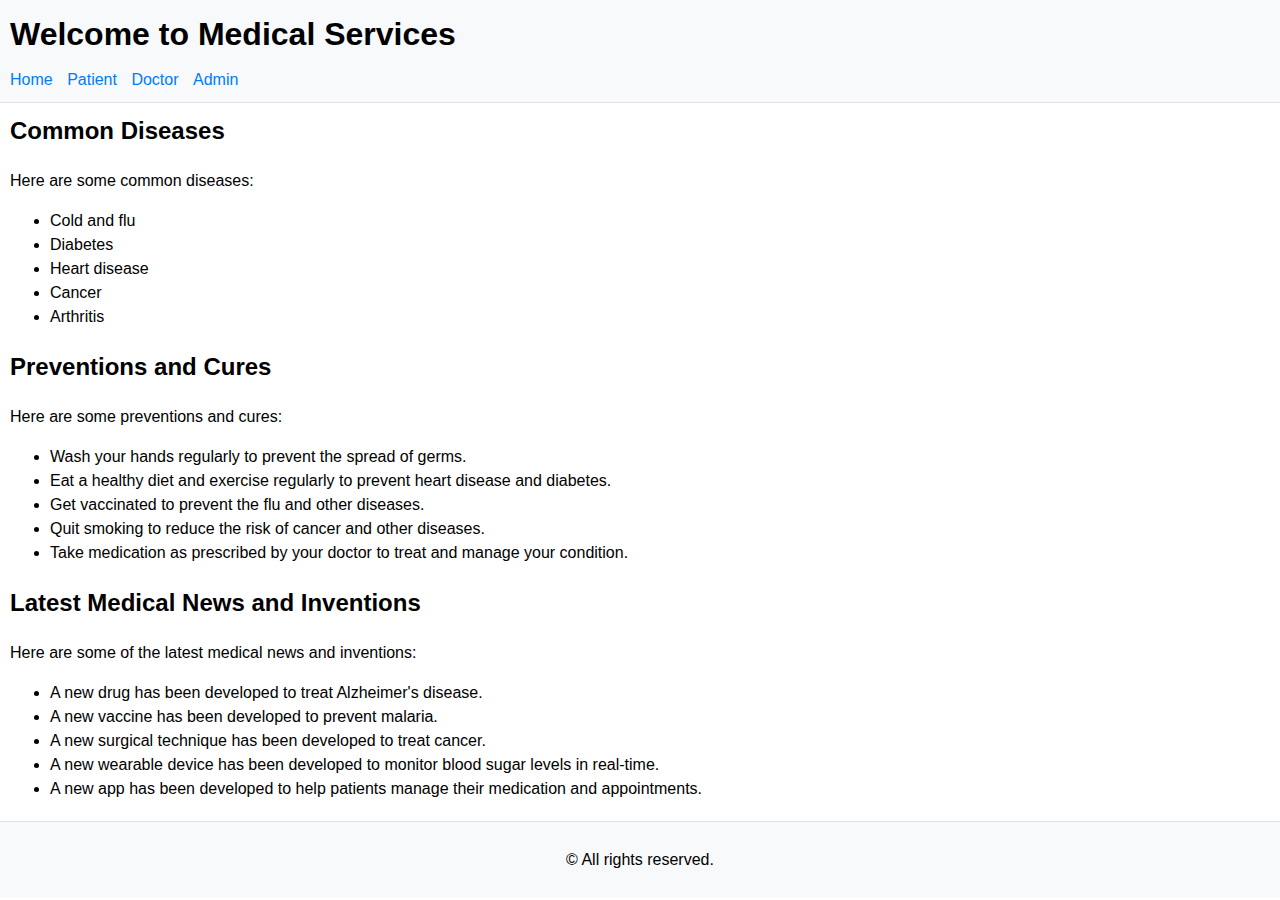
<file: index.html>
<!DOCTYPE html>
<html>
<head>
<title>Medical Services Homepage</title>
<link rel="stylesheet" type="text/css" href="style.css">
</head>
<body>
<header>
<h1>Welcome to Medical Services</h1>
<nav>
<ul>
<li><a href="index.html">Home</a></li>
<li><a href="patient.php">Patient</a></li>
<li><a href="doctor.php">Doctor</a></li>
<li><a href="admin.php">Admin</a></li>
</ul>
</nav>
</header>
<main>
<section>
<h2>Common Diseases</h2>
<p>Here are some common diseases:</p>
<ul>
<li>Cold and flu</li>
<li>Diabetes</li>
<li>Heart disease</li>
<li>Cancer</li>
<li>Arthritis</li>
</ul>
</section>
<section>
<h2>Preventions and Cures</h2>
<p>Here are some preventions and cures:</p>
<ul>
<li>Wash your hands regularly to prevent the spread of germs.</li>
<li>Eat a healthy diet and exercise regularly to prevent heart disease and diabetes.</li>
<li>Get vaccinated to prevent the flu and other diseases.</li>
<li>Quit smoking to reduce the risk of cancer and other diseases.</li>
<li>Take medication as prescribed by your doctor to treat and manage your condition.</li>
</ul>
</section>
<section>
<h2>Latest Medical News and Inventions</h2>
<p>Here are some of the latest medical news and inventions:</p>
<ul>
<li>A new drug has been developed to treat Alzheimer's disease.</li>
<li>A new vaccine has been developed to prevent malaria.</li>
<li>A new surgical technique has been developed to treat cancer.</li>
<li>A new wearable device has been developed to monitor blood sugar levels in real-time.</li>
<li>A new app has been developed to help patients manage their medication and appointments.</li>
</ul>
</section>
</main>
<footer>
<p>&copy; All rights reserved.</p>
</footer>
</body>
</html>
</file>
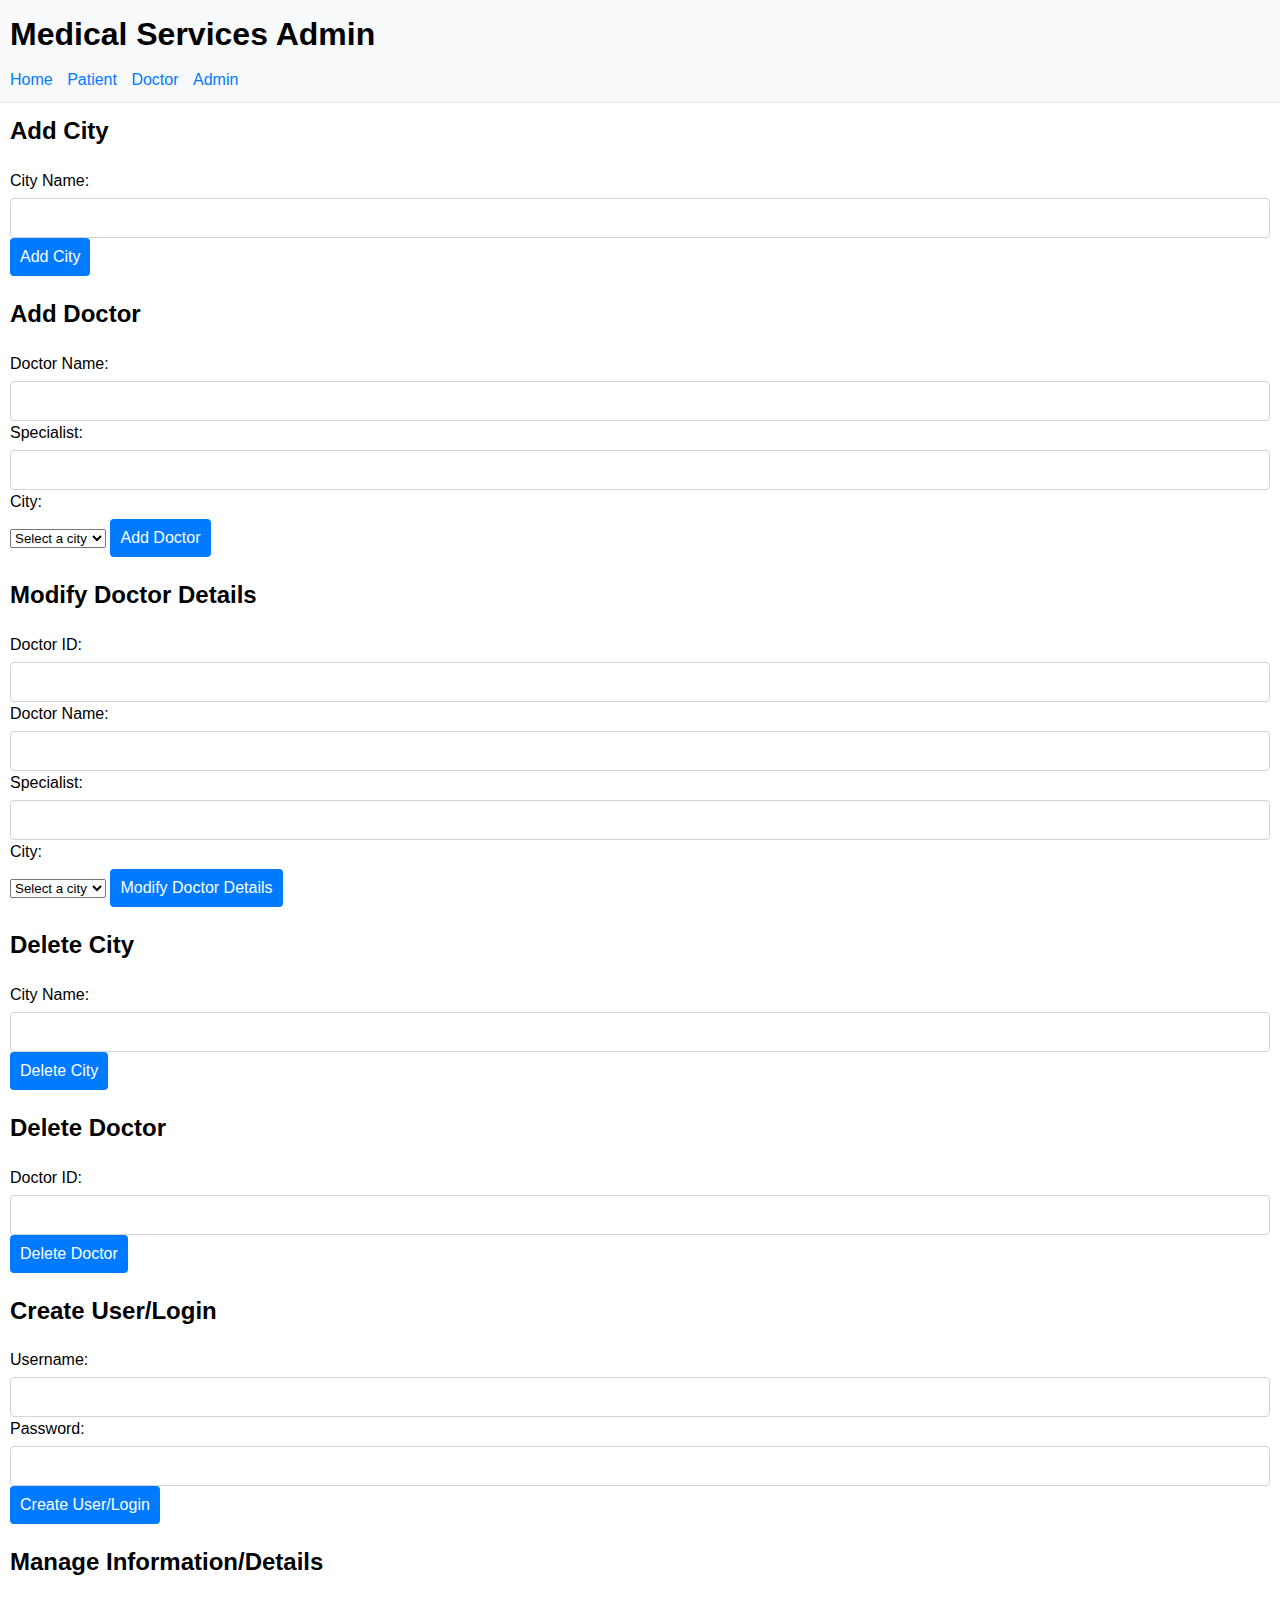
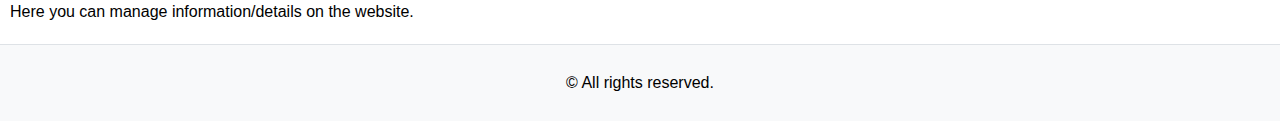
<file: admin.html>
<!DOCTYPE html>
<html>
<head>
<title>Medical Services Admin</title>
<link rel="stylesheet" type="text/css" href="style.css">
</head>
<body>
<header>
<h1>Medical Services Admin</h1>
<nav>
<ul>
<li><a href="index.html">Home</a></li>
<li><a href="patient.php">Patient</a></li>
<li><a href="doctor.php">Doctor</a></li>
<li><a href="admin.php">Admin</a></li>
</ul>
</nav>
</header>
<main>
<section>
<h2>Add City</h2>
<form action="add_city.php" method="post">
<label for="city_name">City Name:</label>
<input type="text" id="city_name" name="city_name" required>
<button type="submit">Add City</button>
</form>
</section>
<section>
<h2>Add Doctor</h2>
<form action="add_doctor.php" method="post">
<label for="doctor_name">Doctor Name:</label>
<input type="text" id="doctor_name" name="doctor_name" required>
<label for="doctor_specialist">Specialist:</label>
<input type="text" id="doctor_specialist" name="doctor_specialist" required>
<label for="doctor_city">City:</label>
<select id="doctor_city" name="doctor_city" required>
<option value="">Select a city</option>
<option value="New York">New York</option>
<option value="Los Angeles">Los Angeles</option>
<option value="Chicago">Chicago</option>
</select>
<button type="submit">Add Doctor</button>
</form>
</section>
<section>
<h2>Modify Doctor Details</h2>
<form action="modify_doctor.php" method="post">
<label for="doctor_id">Doctor ID:</label>
<input type="text" id="doctor_id" name="doctor_id" required>
<label for="doctor_name">Doctor Name:</label>
<input type="text" id="doctor_name" name="doctor_name" required>
<label for="doctor_specialist">Specialist:</label>
<input type="text" id="doctor_specialist" name="doctor_specialist" required>
<label for="doctor_city">City:</label>
<select id="doctor_city" name="doctor_city" required>
<option value="">Select a city</option>
<option value="New York">New York</option>
<option value="Los Angeles">Los Angeles</option>
<option value="Chicago">Chicago</option>
</select>
<button type="submit">Modify Doctor Details</button>
</form>
</section>
<section>
<h2>Delete City</h2>
<form action="delete_city.php" method="post">
<label for="city_name">City Name:</label>
<input type="text" id="city_name" name="city_name" required>
<button type="submit">Delete City</button>
</form>
</section>
<section>
<h2>Delete Doctor</h2>
<form action="delete_doctor.php" method="post">
<label for="doctor_id">Doctor ID:</label>
<input type="text" id="doctor_id" name="doctor_id" required>
<button type="submit">Delete Doctor</button>
</form>
</section>
<section>
<h2>Create User/Login</h2>
<form action="create_user.php" method="post">
<label for="username">Username:</label>
<input type="text" id="username" name="username" required>
<label for="password">Password:</label>
<input type="password" id="password" name="password" required>
<button type="submit">Create User/Login</button>
</form>
</section>
<section>
<h2>Manage Information/Details</h2>
<p>Here you can manage information/details on the website.</p>
</section>
</main>
<footer>
<p>&copy;  All rights reserved.</p>
</footer>
</body>
</html>
</file>
<file: style.css>
/* Global styles */
body {
    font-family: Arial, sans-serif;
    font-size: 16px;
    line-height: 1.5;
    margin: 0;
    padding: 0;
    }
    
    a {
    color: #007bff;
    text-decoration: none;
    }
    
    a:hover {
    color: #0056b3;
    text-decoration: underline;
    }
    
    /* Header styles */
    header {
    background-color: #f8f9fa;
    border-bottom: 1px solid #dee2e6;
    padding: 10px;
    }
    
    header h1 {
    margin: 0;
    }
    
    header nav {
    margin-top: 10px;
    }
    
    header nav ul {
    list-style: none;
    margin: 0;
    padding: 0;
    }
    
    header nav li {
    display: inline-block;
    margin-right: 10px;
    }
    
    header nav li:last-child {
    margin-right: 0;
    }
    
    /* Main styles */
    main {
    margin: 10px;
    }
    
    section {
    margin-bottom: 20px;
    }
    
    h2 {
    margin-top: 0;
    }
    
    /* Form styles */
    form {
    margin: 0;
    padding: 0;
    }
    
    label {
    display: block;
    margin-bottom: 5px;
    }
    
    input[type="text"],
    input[type="email"],
    input[type="password"],
    textarea {
    border: 1px solid #ced4da;
    border-radius: 4px;
    box-sizing: border-box;
    font-size: 16px;
    padding: 10px;
    width: 100%;
    }
    
    button[type="submit"] {
    background-color: #007bff;
    border: none;
    border-radius: 4px;
    color: #fff;
    cursor: pointer;
    font-size: 16px;
    padding: 10px;
    }
    
    button[type="submit"]:hover {
    background-color: #0056b3;
    }
    
    /* Footer styles */
    footer {
    background-color: #f8f9fa;
    border-top: 1px solid #dee2e6;
    padding: 10px;
    text-align: center;
    }
</file>
